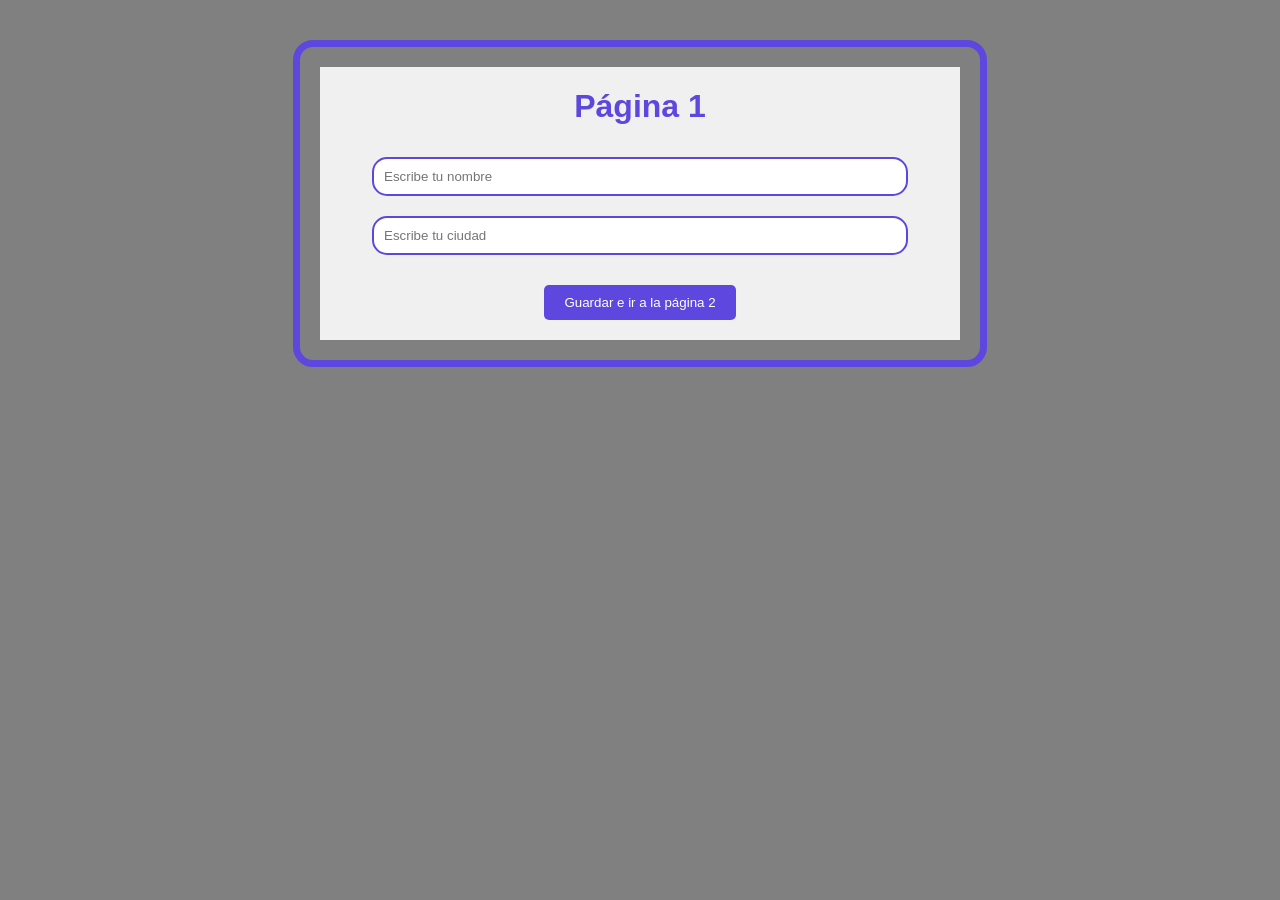
<file: index.html>
<!DOCTYPE html>
<html lang="es">
<head>
    <meta charset="UTF-8">
    <meta name="viewport" content="width=device-width, initial-scale=1.0">
    <title>Pagina 1</title>
    <link rel="stylesheet" href="css/pagina1.css">
    <script src="js/pagina1.js" defer></script>

</head>
<body>
    <div class="container">
    <h1>Página 1</h1>
    <input type="text" id="nombre" placeholder="Escribe tu nombre">
    <input type="text" id="ciudad" placeholder="Escribe tu ciudad">
    <button id="btn-guardar">Guardar e ir a la página 2</button>
    </div>
</body>
</html>
</file>
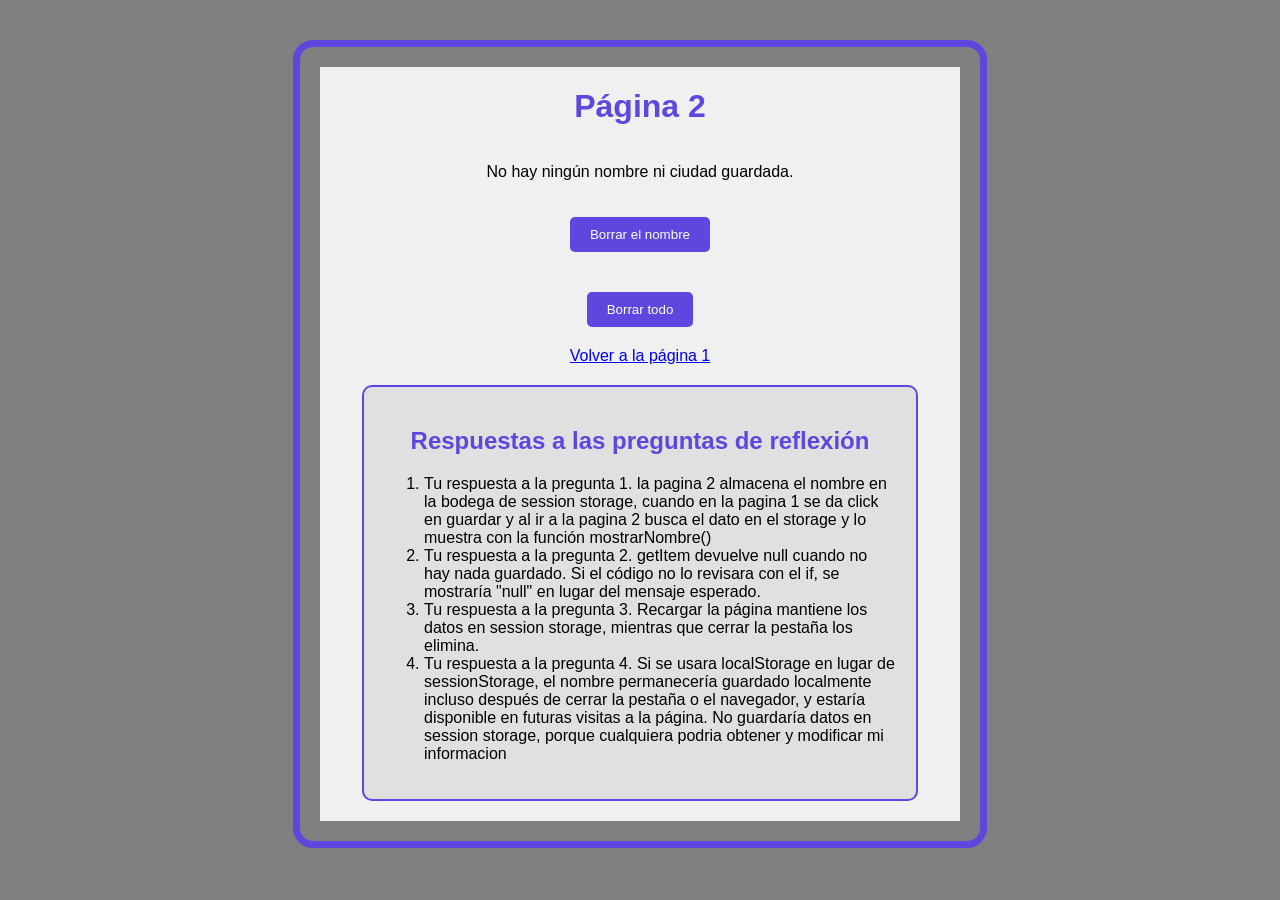
<file: pagina2.html>
<!DOCTYPE html>
<html lang="es">
<head>
    <meta charset="UTF-8">
    <meta name="viewport" content="width=device-width, initial-scale=1.0">
    <title>Pagina 2</title>
    <link rel="stylesheet" href="css/pagina1.css">
    <script src="js/pagina2.js" defer></script>
</head>
<body>
    <div class="container">
    <h1>Página 2</h1>
    <p id="saludo"></p>
    <button id="btn-borrar">Borrar el nombre</button>
    <button id="btn-borrar-todo">Borrar todo</button>
    <a href="index.html">Volver a la página 1</a>

    <section>
    <h2>Respuestas a las preguntas de reflexión</h2>
    <ol>
        <li>Tu respuesta a la pregunta 1. la pagina 2 almacena el nombre en la bodega de session storage, cuando en la pagina 1 se da click en guardar y al ir a la pagina 2 busca el dato en el storage y lo muestra con la función mostrarNombre()</li>
        <li>Tu respuesta a la pregunta 2. getItem devuelve null cuando no hay nada guardado. Si el código no lo revisara con el if, se mostraría "null" en lugar del mensaje esperado.</li>
        <li>Tu respuesta a la pregunta 3. Recargar la página mantiene los datos en session storage, mientras que cerrar la pestaña los elimina.</li>
        <li>Tu respuesta a la pregunta 4. Si se usara localStorage en lugar de sessionStorage, el nombre permanecería guardado localmente incluso después de cerrar la pestaña o el navegador, y estaría disponible en futuras visitas a la página. No guardaría datos en session storage, porque cualquiera podria obtener y modificar mi informacion </li>
    </ol>
</section>
</div>
</body>
</html>
</file>
<file: css/pagina1.css>
body{
    background-color: gray;
    font-family: Arial, sans-serif;
    margin: 40px auto;
    padding: 20px;
    width: 50%;
    border: 7px solid #5e47de;
    border-radius: 20px;
}
h1{
    color: #5e47de;
    text-align: center;
}
h2{
    color: #5e47de;
    text-align: center;
}
input{
    display: block;
    margin: 10px auto;
    padding: 10px;
    width: 80%;
    border: 2px solid #5e47de;
    border-radius: 15px;
}
button{
    display: block;
    margin: 20px auto;
    padding: 10px 20px;
    background-color: #5e47de;
    color: white;
    border: none;
    border-radius: 5px;
    cursor: pointer;
}
button:hover{
    background-color: #4a36b8;
}
.container {
    background-color: #f0f0f0;
    display: flex;
    flex-direction: column;
    align-items: center;
}
section {
    margin-top: 20px;
    padding: 20px;
    background-color: #e0e0e0;
    border-radius: 10px;
    border: 2px solid #5e47de;
    width: 80%;
    margin: 20px auto;
}
</file>
